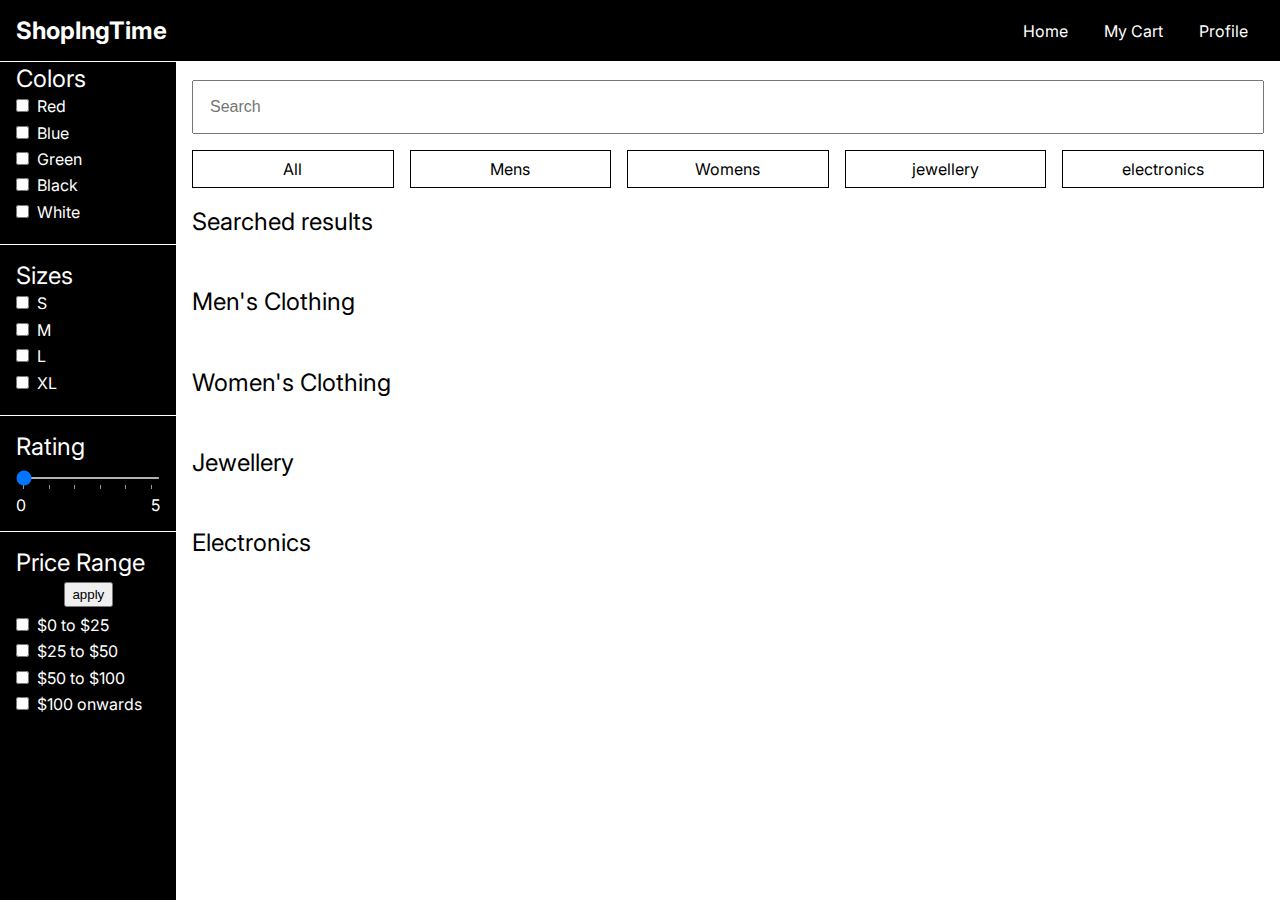
<file: shop/index.html>
<!DOCTYPE html>
<html lang="en">
  <head>
    <meta charset="UTF-8" />
    <meta http-equiv="X-UA-Compatible" content="IE=edge" />
    <meta name="viewport" content="width=device-width, initial-scale=1.0" />
    <title>MeShop.</title>
    <link rel="stylesheet" href="styles.css" />
  </head>
  <body>
    <nav>
      <div class="brand">
        <a href="/">ShopIngTime</a>
      </div>
      <div class="nav-items">
        <a href="./index.html">Home</a>
        <!-- <a href="/login">Login</a>
        <a href="/signup">Signup</a> -->
        <a href="../cart/index.html">My Cart</a>
        <a href="../profile/index.html">Profile</a>

      </div>
    </nav>

    <main>
      <aside>
        <section>
          <title>Colors</title>
          <ul>
            <li>
              <input id="red" type="checkbox" name="color" />
              <label for="red">Red</label>
            </li>
            <li>
              <input id="blue" type="checkbox" name="color" />
              <label for="blue">Blue</label>
            </li>
            <li>
              <input id="green" type="checkbox" name="color" />
              <label for="green">Green</label>
            </li>
            <li>
              <input id="black" type="checkbox" name="color" />
              <label for="black">Black</label>
            </li>
            <li>
              <input id="white" type="checkbox" name="color" />
              <label for="white">White</label>
            </li>
          </ul>
        </section>
        <section>
          <title>Sizes</title>
          <ul>
            <li>
              <input id="s" type="checkbox" name="color" />
              <label for="s">S</label>
            </li>
            <li>
              <input id="m" type="checkbox" name="color" />
              <label for="m">M</label>
            </li>
            <li>
              <input id="l" type="checkbox" name="color" />
              <label for="l">L</label>
            </li>
            <li>
              <input id="xl" type="checkbox" name="color" />
              <label for="xl">XL</label>
            </li>
          </ul>
        </section>
        <section>
          <title>Rating</title>
          <input
            type="range"
            id="range"
            min="0"
            max="5"
            value="0"
            list="values"
          />
          <datalist id="values">
            <option value="0" label="0"></option>
            <option value="1"></option>
            <option value="2"></option>
            <option value="3"></option>
            <option value="4"></option>
            <option value="5" label="5"></option>
          </datalist>
        </section>
        <section>
          <title>Price Range</title>
          <button id="apply-btn">apply</button>
          <ul>
            <li>
              <input id="low" type="checkbox" name="prange" />
              <label for="0-25">$0 to $25</label>
            </li>
            <li>
              <input id="mid" type="checkbox" name="prange" />
              <label for="25-50">$25 to $50</label>
            </li>
            <li>
              <input id="high" type="checkbox" name="prange" />
              <label for="50-100">$50 to $100</label>
            </li>
            <li>
              <input id="vHigh" type="checkbox" name="prange" />
              <label for="100on">$100 onwards</label>
            </li>
          </ul>
        </section>
      </aside>
      <main-content id="main-div">
        <input type="text" placeholder="Search" id="searchBar" />
        <div class="filters">
          <div class="filter " id="all-btn">All</div>
          <div class="filter" id="mens-btn">Mens</div>
          <div class="filter" id="womens-btn">Womens</div>
          <div class="filter" id="jewellery-btn">jewellery</div>
          <div class="filter" id="electronics-btn">electronics</div>
        </div>

        <section id="searched-section">
          <title>Searched results</title>
          <div class="items" id="searched-items">
          
          </div>
        </section>
        
        <section id="mens-section">
          <title>Men's Clothing</title>
          <div class="items" id="mens-items">
          </div>
        </section>

        <section id="womens-section">
          <title >Women's Clothing</title>
          <div class="items" id="womens-items">
          </div>
        </section>

        <section id="jewellery-section">
          <title >Jewellery</title>
          <div class="items" id="jewellery-items">
          </div>
        </section>

        <section id="electronics-section">
          <title >Electronics</title>
          <div class="items" id="electronics-items">
          </div>
        </section>
        
      </main-content>
    </main>
    <script src="./script.js"></script>
  </body>
</html>
</file>
<file: shop/styles.css>
@import url("https://fonts.googleapis.com/css2?family=Inter:wght@100;200;300;400;500;600;700;800;900&display=swap");

* {
  padding: 0;
  margin: 0;
  box-sizing: border-box;
  
}

body {
  font-family: "Inter", sans-serif;
  overflow-x: hidden;
}

a {
  color: white;
  text-decoration: none;
}

ul {
  list-style: none;
}

input[type="range"] {
  width: 100%;
  height: 2px;
  margin: 1rem auto;
}

datalist {
  display: flex;
  justify-content: space-between;
  color: white;
  width: 100%;
}

nav {
  display: flex;
  justify-content: space-between;
  align-items: center;
  color: white;
  position: fixed;
  z-index: 100;
  top: 0;
  width: 100%;
  background-color: black;
  border-bottom: 1px solid white;
  padding: 1rem;
  font-size: 1rem;
}

nav .brand {
  font-size: 1.5rem;
  font-weight: bold;
}

nav .nav-items a {
  margin: 0 1rem;
}

main {
  display: flex;
  height: 100vh;
}

main aside {
  flex: 0.2;
  background-color: black;
  color: white;
  height: 100vh;
  position: fixed;
  padding-top: 1rem;
  width: 11rem;
  margin-top: 2rem;
}

main main-content {
  display: block;
  width: 100%;
  margin-left: 11rem;
  margin-top: 4rem;
}

aside section {
  padding: 1rem;
  border-bottom: 1px solid white;
}

aside section:last-child {
  border-bottom: none;
}

aside section title {
  display: block;
  font-size: 1.5rem;
  /* margin-bottom: 1rem; */
}
aside section button{
  padding: .2rem .4rem;
  margin: .3rem 3rem;
}
aside section button:hover{
  cursor: pointer;
}

aside section li {
  margin-bottom: 0.4rem;
  margin-top: 0.2rem;
}

aside section label {
  cursor: pointer;
  margin-left: 0.25rem;
}

main-content {
  padding: 1rem;
  position: relative;
}

main-content input {
  padding: 1rem;
  width: 100%;
  position: relative;
  font-size: 1rem;
}

main-content .filters {
  display: flex;
  margin-top: 1rem;
  gap: 1rem;
}

main-content .filter {
  flex: 1;
  text-align: center;
  padding: 0.5rem 1rem;
  border: 1px solid black;
  cursor: pointer;
}



main-content section {
  margin-top: 1.2rem;
}

main-content section title {
  display: block;
  font-size: 1.5rem;
}

main-content .items {
  display: flex;
  /* justify-content: space-around; */
  width: auto;
  overflow-x: auto;
  padding: 1rem 0;
  gap: 2.5rem;
  flex-wrap: wrap;
}
main-content .items h1{
  display: block;
}

main-content .items .item {
  border: 1px solid black;
  width: 15rem;
   /* height: 30rem; */
}
#img-div{
  height: 10rem;
}
#info-div{
  height: 12rem;
}
#btn-div{
  height: 10%;
}
main-content .items .item img {
  max-width: 50%;
  width: 100%;
  height: 100%;
    margin-left: 4rem;
  margin-top: 1rem;
}
.title{
  margin-bottom: 19px;
}
main-content .items .item .row {
  display: flex;
  justify-content: space-between;
}

main-content .items .item .info {
  padding: 1rem;
}

main-content .items .item button {
  width: 100%;
  border-radius: none;
  border: none;
  padding: 1rem;
  font-size: 1rem;
  color: white;
  background-color: black;
  cursor: pointer;
}

main-content .items .item .colors {
  display: flex;
  margin: 1rem 0;
}

main-content .items .item .circle {
  width: 20px;
  height: 20px;
  border-radius: 100%;
  margin: 0 5px;
}
.hide-class{
  display: none
}
.active{
  color: white;
  background-color: black;
}
</file>
